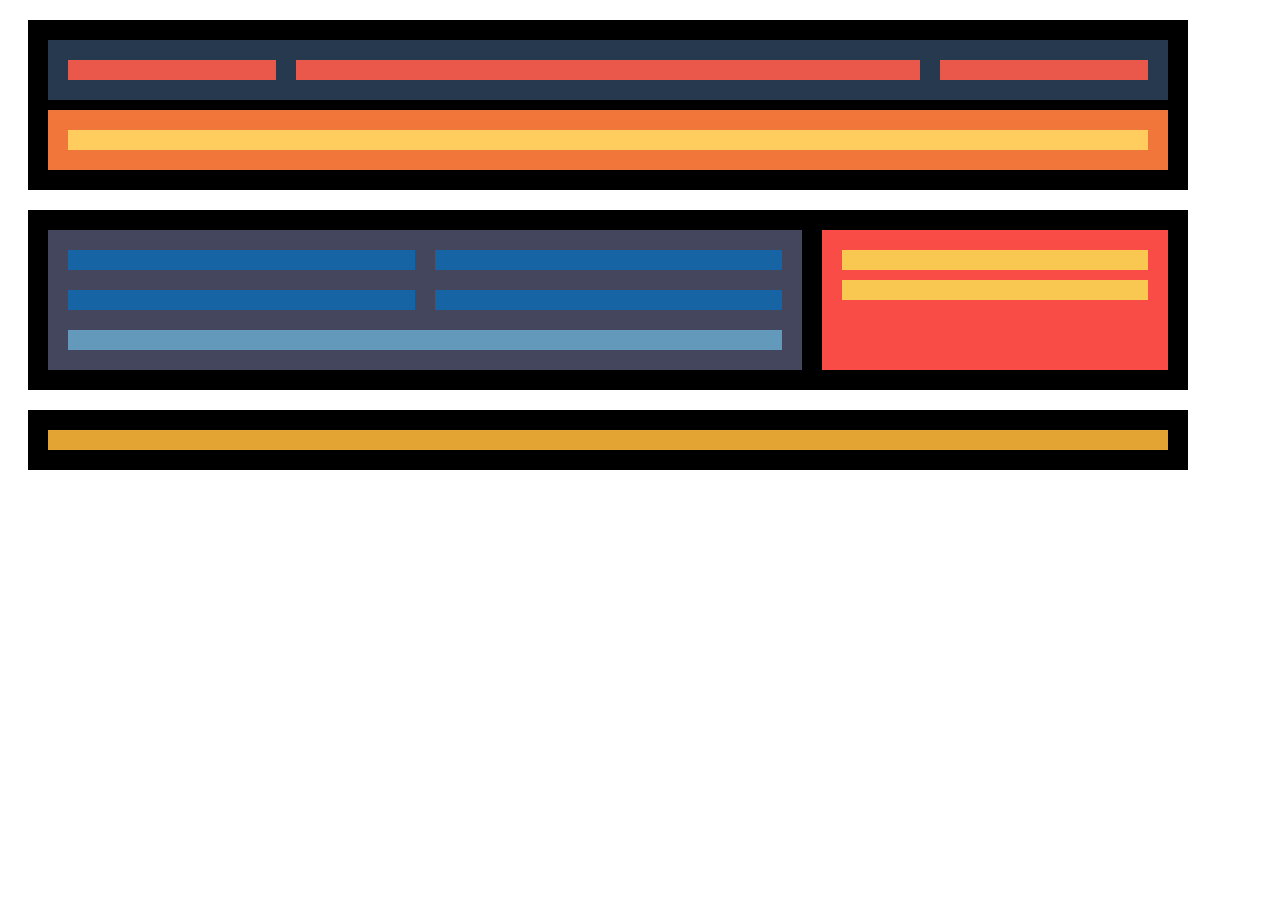
<file: Nivel-1.html>
<!DOCTYPE html>
<html lang="en">

<head>
  <meta charset="UTF-8" />
  <meta http-equiv="X-UA-Compatible" content="IE=edge" />
  <meta name="viewport" content="width=device-width, initial-scale=1.0" />
  <link rel="stylesheet" href="Nivel-1-style.css" />
  <title>Document</title>
</head>

<!-- Como solucionar el problema de flex y los margenes que no colapsan? -->

<body class="body">
  <div>
    <div class=box-1>
      <div class="section-1">
        <div class="inner-element" id="a1"></div>
        <div class="inner-element" id="a2"></div>
        <div class="inner-element" id="a3"></div>
      </div>
      <div class="section-2">
        <div class="inner-element"></div>
      </div>
    </div>
    <div class=box-2>
      <div class="section-3">

        <div class="container-1">
          <div class="inner-element blue-element"></div>
          <div class="inner-element blue-element"></div>
        </div>
        <div class="container-1">
          <div class="inner-element blue-element"></div>
          <div class="inner-element blue-element"></div>
        </div>
        <div class="inner-element light-blue-element"></div>



      </div>
      <div class="section-4">
        <div class="inner-element yellow-crayola-element"></div>
        <div class="inner-element yellow-crayola-element"></div>

      </div>
    </div>
    <div class=box-3>
      <div class="inner-element gold-metallic-element"></div>
    </div>

</body>

</html>
</file>
<file: Nivel-1-style.css>
.body {
  max-width: 1200px;
}

.box-1 {
  margin: 20px;
  border: 20px solid;
}

.section-1 {
  background-color: #27394e;
  padding: 20px;
  display: flex;
  border-bottom: 10px solid;
  gap: 20px;
}

div.section-1 > * {
  background-color: #ea584b;
  flex: 1;
}

#a2 {
  flex: 3;
}

@media screen and (max-width: 600px) {
  .section-1 {
    flex-direction: column;
  }
  #a1,
  #a2,
  #a3 {
    flex: none;
    width: 100%;
  }
}

.section-2 {
  background-color: #f0763a;
  padding: 20px;
  display: flex;
}
div.section-2 > * {
  background-color: #ffcc5e;
  flex: 1;
}

/* ---------------------------- */

.box-2 {
  margin: 20px;
  border: 20px solid;
  display: flex;
}

@media screen and (max-width: 768px) {
  .box-2 {
    flex-direction: column;
    border-color: yellow;
  }
}
.section-3 {
  padding: 20px;
  background-color: #44465e;
  flex: 7;
  display: flex;
  flex-direction: column;
  gap: 20px;
  border-right: 20px solid;
}

@media screen and (max-width: 768px) {
  .section-3 {
    border-right: 0px;
    border-bottom: 20px solid;
    border-color: yellow;
  }
}

.container-1 {
  display: flex;
  gap: 20px;
}

.blue-element {
  background-color: #1664a4;
  flex: 1;
}

@media screen and (max-width: 600px) {
  .container-1 {
    flex-direction: column;
    gap: 20px;
  }
  .blue-element {
    flex: none;
    width: 100%;
  }
}

.light-blue-element {
  background-color: #6399bb;
}

.section-4 {
  padding: 20px;
  display: flex;
  flex-direction: column;
  gap: 10px;
  background-color: #f94c47;
  flex: 3;
}

.yellow-crayola-element {
  background-color: #f9c851;
}

/* ---------------------------- */

.box-3 {
  margin: 20px;
  border: 20px solid;
}

.gold-metallic-element {
  background-color: #e4a434;
}

/* ---------------------------- */

.inner-element {
  height: 20px;
}
</file>
